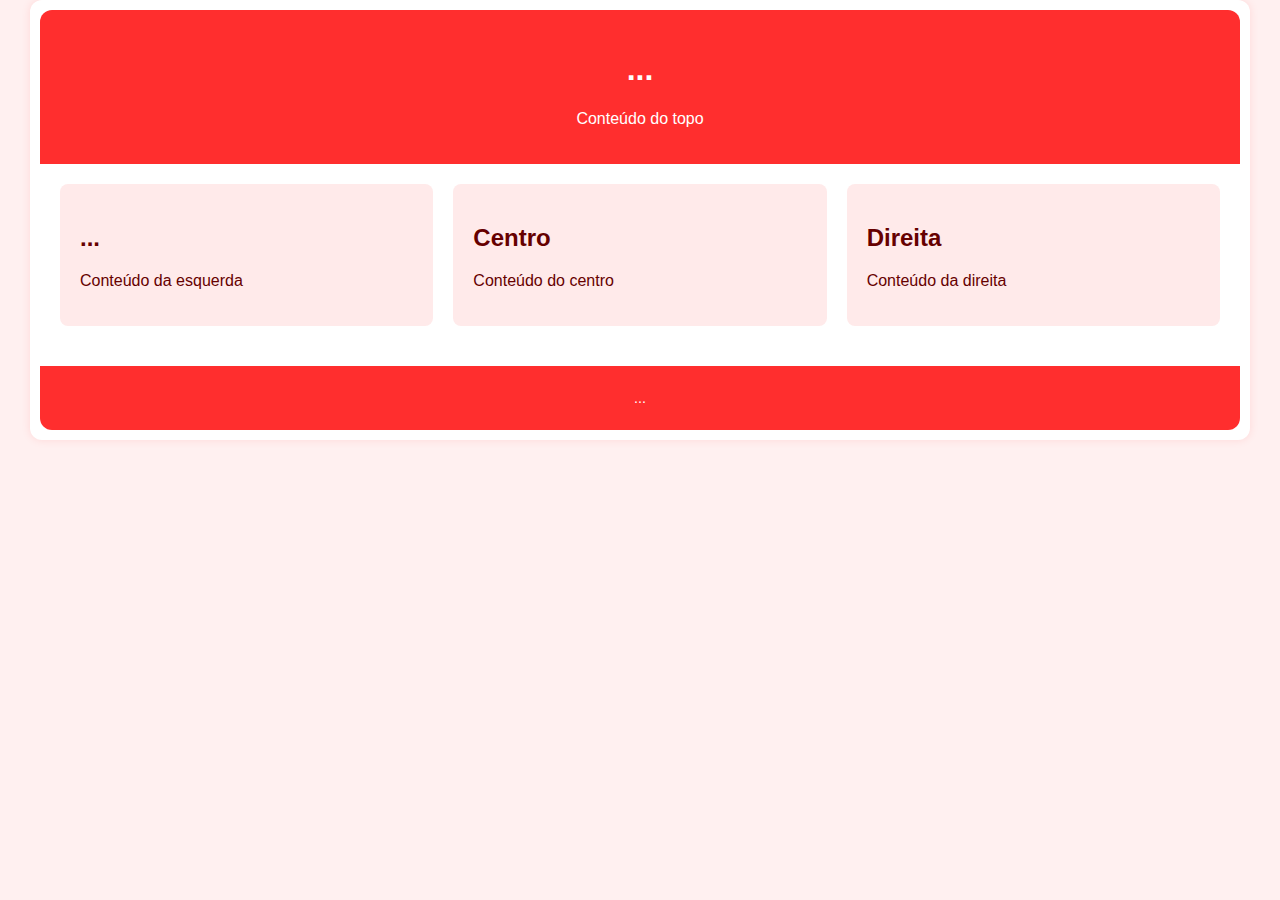
<file: index.html>
<!DOCTYPE html>
<html lang="pt">
    <head>
       
        <link href="css/geral.css" rel="stylesheet"/>
        <meta charset="utf-8" />
        <title>projeto_algoz</title>
    </head>
    <body>
        <div id="corpo">
            <div id="topo">
                <h1>...</h1>
                <p>Conteúdo do topo</p>
            </div>
           
            <div id="conteudo">
                <div id="esquerda">
                    <h2>...</h2>
                    <p>Conteúdo da esquerda</p>
                </div>
                <div id="centro">
                    <h2>Centro</h2>
                    <p>Conteúdo do centro</p>
                </div>
                <div id="direita">
                    <h2>Direita</h2>
                    <p>Conteúdo da direita</p>
                </div>
            </div>
           
            <div id="rodape">
                <p>...</p>
            </div>
        </div>
    </body>
    </html>
</file>
<file: css/geral.css>
body {
    margin: 0;
    font-family: 'Segoe UI', sans-serif;
    background-color: #fff0f0;
    color: #660000;
}


#corpo {
    max-width: 1200px;
    margin: 0 auto;
    padding: 10px;
    background-color: #ffffff;
    border-radius: 12px;
    box-shadow: 0 0 10px rgba(255, 0, 0, 0.1);
}


#topo {
    background-color: #ff2e2e;
    padding: 20px;
    border-radius: 12px 12px 0 0;
    text-align: center;
    color: white;
}


#menu {
    display: flex;
    justify-content: space-around;
    align-items: center;
    background-color: #ff4c4c;
    padding: 10px 0;
    min-height: 60px;
    border-radius: 8px;
    margin-top: 10px;
    margin-bottom: 20px;
}


.botao {
    background-color: white;
    padding: 10px 20px;
    border-radius: 6px;
    color: #ff2e2e;
    font-weight: bold;
    cursor: pointer;
    transition: background-color 0.3s, color 0.3s;
    border: 2px solid #ff2e2e;
}


.botao:hover {
    background-color: #cc0000;
    color: white;
    border-color: #cc0000;
}


#conteudo {
    display: flex;
    flex-wrap: wrap;
    gap: 20px;
    padding: 20px;
}


#esquerda, #centro, #direita {
    background-color: #ffeaea;
    padding: 20px;
    border-radius: 8px;
    flex: 1;
    min-width: 250px;
    height: auto;
}


#rodape {
    background-color: #ff2e2e;
    padding: 10px;
    text-align: center;
    border-radius: 0 0 12px 12px;
    font-size: 0.9em;
    color: white;
    margin-top: 20px;
}


#esquerda img,
#direita img {
    max-width: 100%;
    height: auto;
    display: block;
    margin: 0 auto;
    border-radius: 10px;
    box-shadow: 0 4px 8px rgba(0,0,0,0.1);
}
</file>
